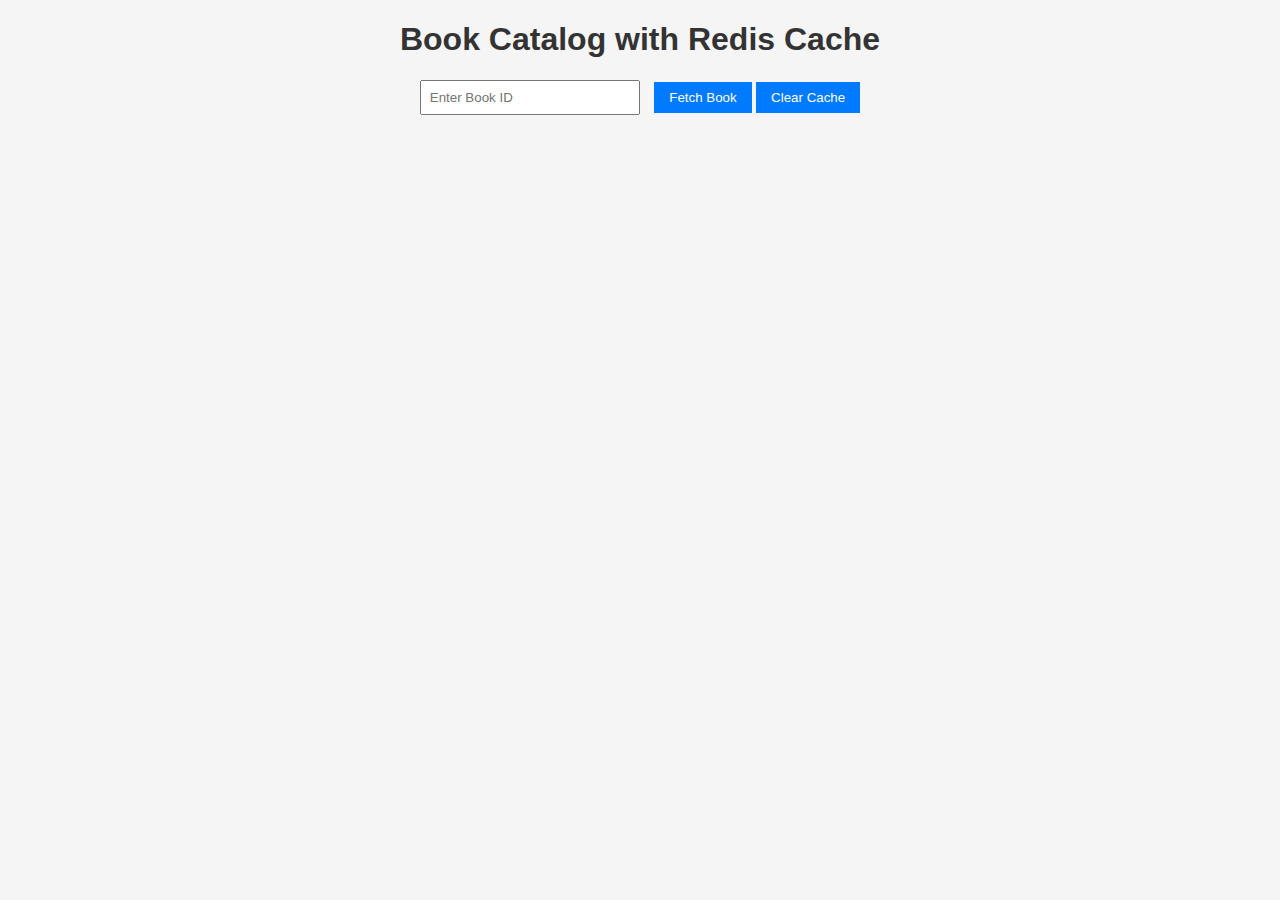
<file: redislab/src/main/resources/static/index.html>
<!DOCTYPE html>
<html lang="en">
<head>
  <meta charset="UTF-8">
  <title>Book Catalog Redis</title>
  <link rel="stylesheet" href="style.css">
</head>
<body>

<h1>Book Catalog with Redis Cache</h1>

<div class="form-container">
  <input type="number" id="bookId" placeholder="Enter Book ID">
  <button onclick="fetchBook()">Fetch Book</button>
  <button onclick="clearCache()">Clear Cache</button>
</div>

<div id="bookInfo"></div>

<div id="timingInfo"></div>

<script src="script.js"></script>
</body>
</html>
</file>
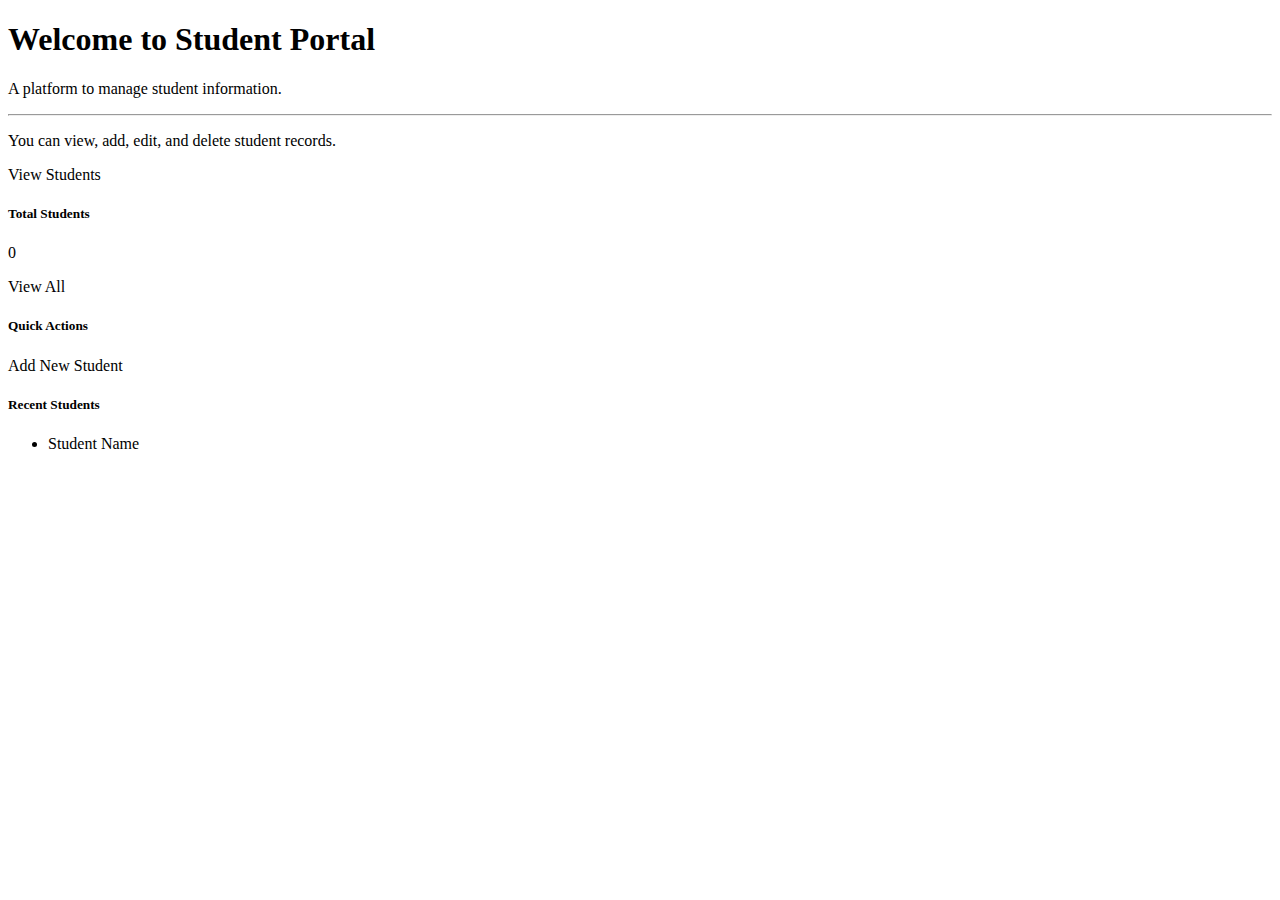
<file: student-portal/student-portal/src/main/resources/templates/index.html>
<!DOCTYPE html>
<html
        xmlns:th="http://www.thymeleaf.org"
        th:replace="fragments/layout :: layout(~{::title}, ~{::main})"
>
<head>
    <title> Home - Student Portal</title>
</head>
<body>
<main>
    <div class="jumbotron">
        <h1 class="display-4">Welcome to Student Portal</h1>
        <p class="lead">A platform to manage student information.</p>
        <hr class="my-4" />
        <p>You can view, add, edit, and delete student records.</p>
        <a class="btn btn-primary btn-lg" th:href="@{/students}" role="button"
        >View Students</a
        >
    </div>

    <div class="row mt-5">
        <div class="col-md-4 mb-4">
            <div class="card">
                <div class="card-body">
                    <h5 class="card-title">Total Students</h5>
                    <p class="card-text display-4" th:text="${students.size()}">0</p>
                    <a th:href="@{/students}" class="card-link">View All</a>
                </div>
            </div>
        </div>
        <div class="col-md-4 mb-4">
            <div class="card">
                <div class="card-body">
                    <h5 class="card-title">Quick Actions</h5>
                    <a th:href="@{/students/new}" class="btn btn-success"
                    >Add New Student</a
                    >
                </div>
            </div>
        </div>
        <div class="col-md-4 mb-4">
            <div class="card">
                <div class="card-body">
                    <h5 class="card-title">Recent Students</h5>
                    <ul class="list-group list-group-flush">
                        <li
                                class="list-group-item"
                                th:each="student, stat : ${students}"
                                th:if="${stat.index < 3}"
                        >
                            <a
                                    th:href="@{/students/{id}(id=${student.id})}"
                                    th:text="${student.name}"
                            >Student Name</a
                            >
                        </li>
                    </ul>
                </div>
            </div>
        </div>
    </div>
</main>
</body>
</html>
</file>
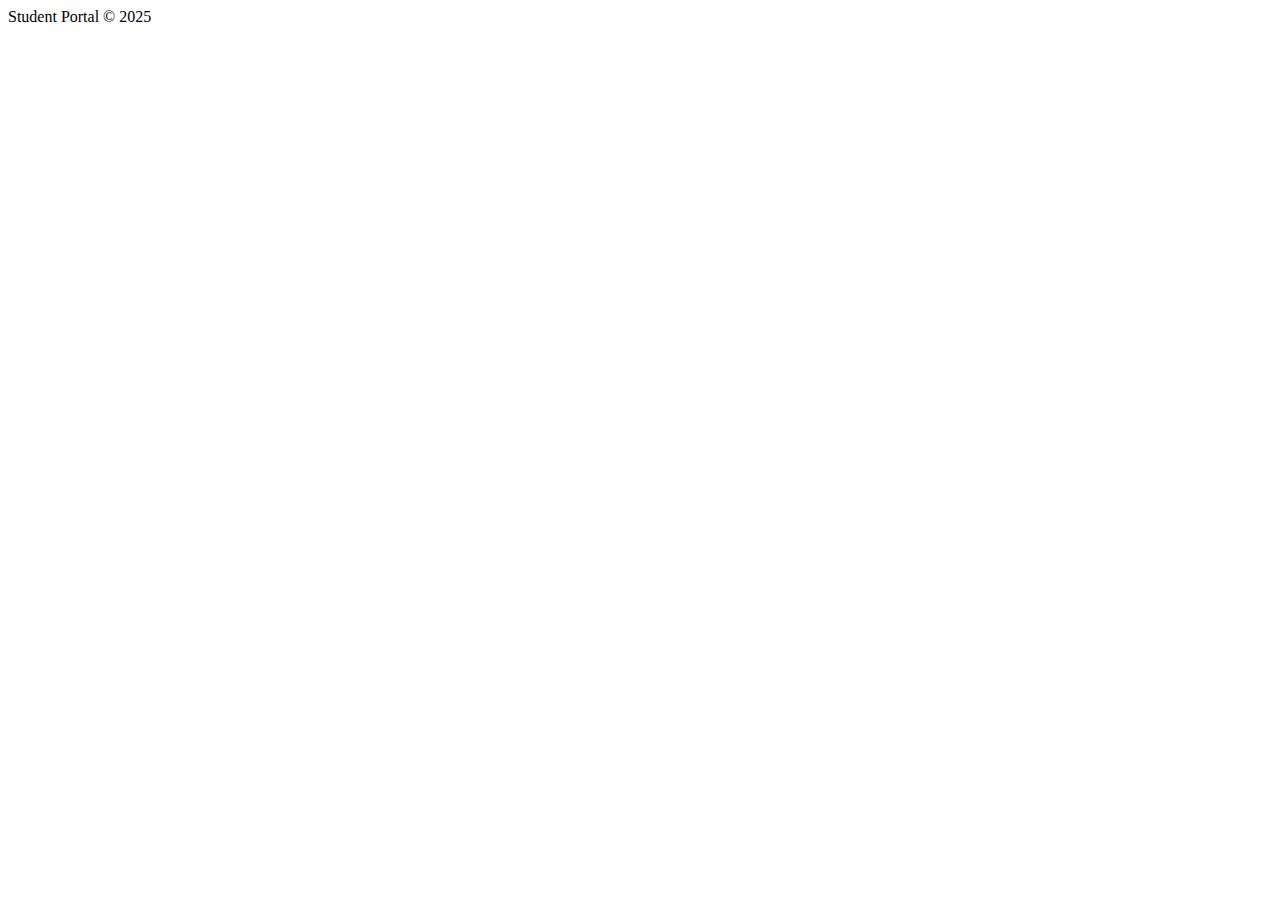
<file: student-portal/student-portal/src/main/resources/templates/fragments/footer.html>
<!DOCTYPE html>
<html xmlns:th="http://www.thymeleaf.org">
<head>
  <meta charset="UTF-8" />
</head>
<body>
<div th:fragment="footer">
  <footer class="footer mt-auto py-3 bg-light">
    <div class="container text-center">
      <span class="text-muted">Student Portal © 2025</span>
    </div>
  </footer>
</div>
</body>
</html>
</file>
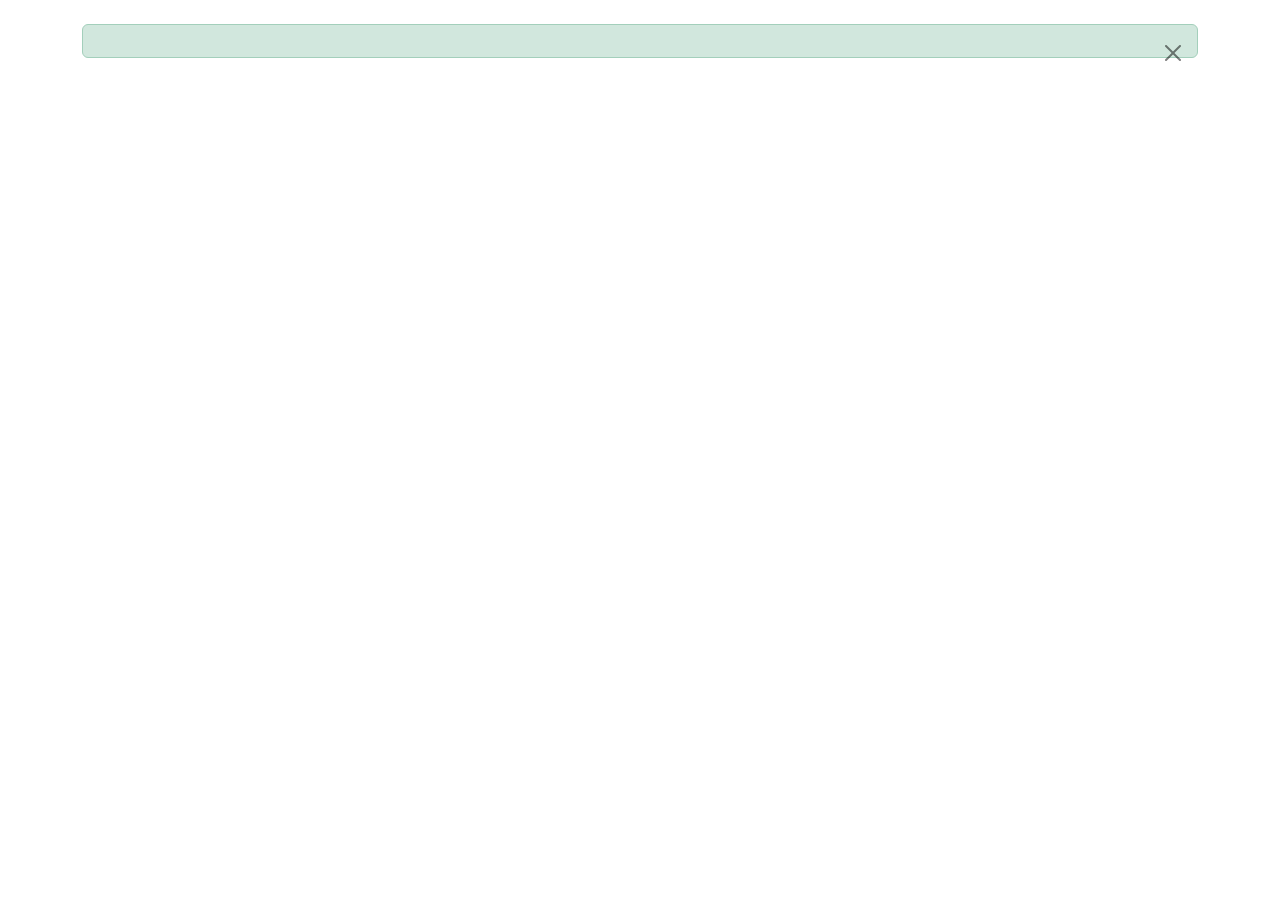
<file: student-portal/student-portal/src/main/resources/templates/fragments/layout.html>
<!DOCTYPE html>
<html xmlns:th="http://www.thymeleaf.org" th:fragment="layout (title, content)">
<head>
    <meta charset="UTF-8" />
    <meta name="viewport" content="width=device-width, initial-scale=1" />
    <title th:text="${title}">Student Portal</title>
    <link
            href="https://cdn.jsdelivr.net/npm/bootstrap@5.3.0/dist/css/bootstrap.min.css"
            rel="stylesheet"
    />
    <link rel="stylesheet" th:href="@{/css/styles.css}" />
</head>
<body class="d-flex flex-column min-vh-100">
<div th:replace="fragments/header :: header"></div>

<div class="container my-4">
    <div
            th:if="${successMessage}"
            class="alert alert-success alert-dismissible fade show"
            role="alert"
    >
        <span th:text="${successMessage}"></span>
        <button
                type="button"
                class="btn-close"
                data-bs-dismiss="alert"
                aria-label="Close"
        ></button>
    </div>

    <div th:replace="${content}"></div>
</div>

<div th:replace="fragments/footer :: footer"></div>

<script src="https://cdn.jsdelivr.net/npm/bootstrap@5.3.0/dist/js/bootstrap.bundle.min.js"></script>
<script th:src="@{/js/scripts.js}"></script>
</body>
</html>
</file>
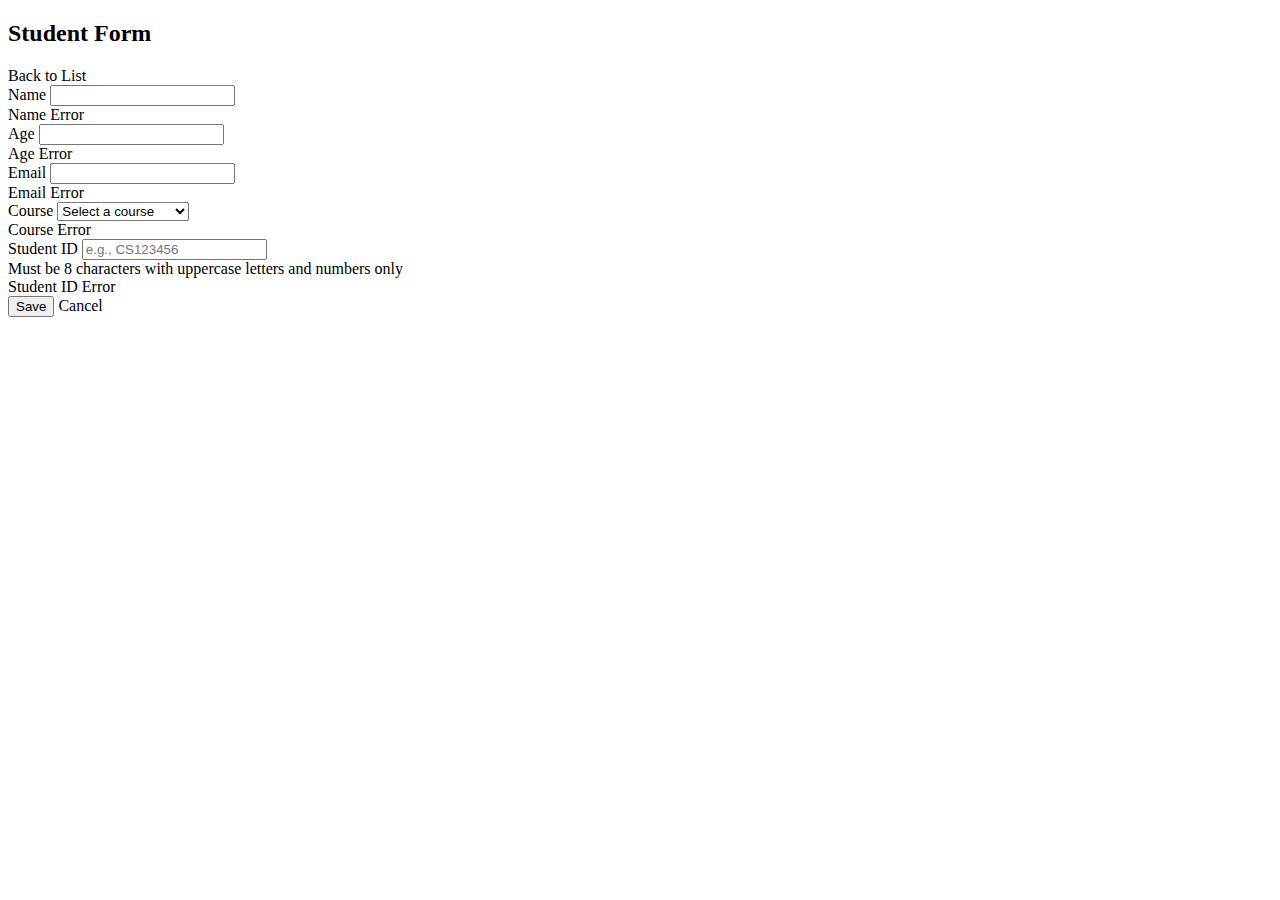
<file: student-portal/student-portal/src/main/resources/templates/students/form.html>
<!DOCTYPE html>
<html
        xmlns:th="http://www.thymeleaf.org"
        th:replace="fragments/layout :: layout(~{::title}, ~{::main})"
>
<head>
    <title th:text="${student.id == null ? 'Add Student' : 'Edit Student'}">
        Student Form
    </title>
</head>
<body>
<main>
    <h2 th:text="${student.id == null ? 'Add New Student' : 'Edit Student'}">
        Student Form
    </h2>
    <a th:href="@{/students}" class="btn btn-secondary mb-3">Back to List</a>

    <div class="card">
        <div class="card-body">
            <form
                    th:action="@{/students/save}"
                    th:object="${student}"
                    method="post"
            >
                <input type="hidden" th:field="*{id}" />

                <div class="mb-3">
                    <label for="name" class="form-label">Name</label>
                    <input
                            type="text"
                            class="form-control"
                            th:field="*{name}"
                            id="name"
                    />
                    <div
                            class="text-danger"
                            th:if="${#fields.hasErrors('name')}"
                            th:errors="*{name}"
                    >
                        Name Error
                    </div>
                </div>

                <div class="mb-3">
                    <label for="age" class="form-label">Age</label>
                    <input
                            type="number"
                            class="form-control"
                            th:field="*{age}"
                            id="age"
                    />
                    <div
                            class="text-danger"
                            th:if="${#fields.hasErrors('age')}"
                            th:errors="*{age}"
                    >
                        Age Error
                    </div>
                </div>

                <div class="mb-3">
                    <label for="email" class="form-label">Email</label>
                    <input
                            type="email"
                            class="form-control"
                            th:field="*{email}"
                            id="email"
                    />
                    <div
                            class="text-danger"
                            th:if="${#fields.hasErrors('email')}"
                            th:errors="*{email}"
                    >
                        Email Error
                    </div>
                </div>

                <div class="mb-3">
                    <label for="course" class="form-label">Course</label>
                    <select class="form-select" th:field="*{course}" id="course">
                        <option value="">Select a course</option>
                        <option value="Computer Science">Computer Science</option>
                        <option value="Mathematics">Mathematics</option>
                        <option value="Physics">Physics</option>
                        <option value="Chemistry">Chemistry</option>
                        <option value="Biology">Biology</option>
                        <option value="Engineering">Engineering</option>
                    </select>
                    <div
                            class="text-danger"
                            th:if="${#fields.hasErrors('course')}"
                            th:errors="*{course}"
                    >
                        Course Error
                    </div>
                </div>

                <div class="mb-3">
                    <label for="studentId" class="form-label">Student ID</label>
                    <input
                            type="text"
                            class="form-control"
                            th:field="*{studentId}"
                            id="studentId"
                            placeholder="e.g., CS123456"
                    />
                    <div class="text-small text-muted">
                        Must be 8 characters with uppercase letters and numbers only
                    </div>
                    <div
                            class="text-danger"
                            th:if="${#fields.hasErrors('studentId')}"
                            th:errors="*{studentId}"
                    >
                        Student ID Error
                    </div>
                </div>

                <button type="submit" class="btn btn-primary">Save</button>
                <a th:href="@{/students}" class="btn btn-outline-secondary"
                >Cancel</a
                >
            </form>
        </div>
    </div>
</main>
</body>
</html>
</file>
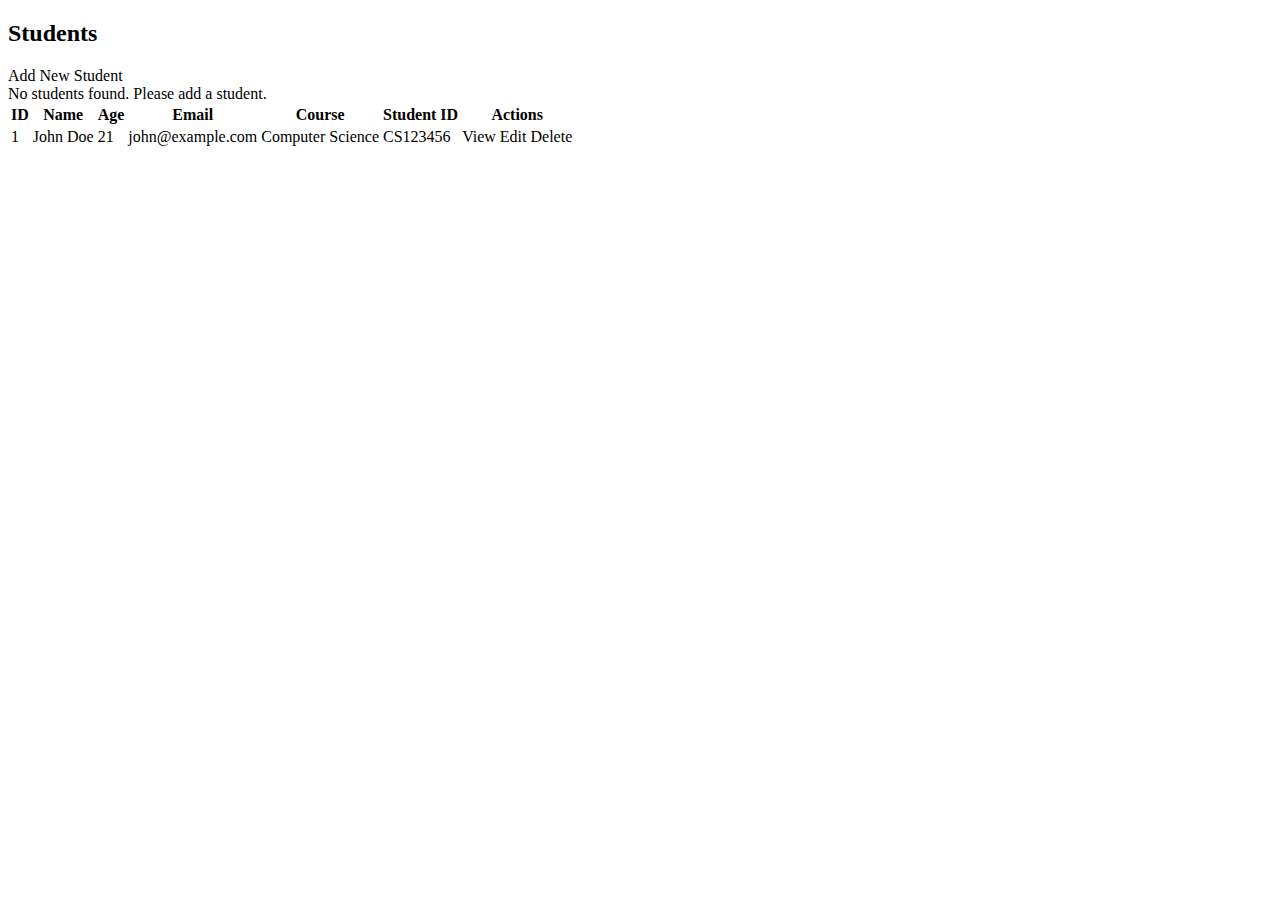
<file: student-portal/student-portal/src/main/resources/templates/students/list.html>
<!DOCTYPE html>
<html
        xmlns:th="http://www.thymeleaf.org"
        th:replace="fragments/layout :: layout(~{::title}, ~{::main})"
>
<head>
    <title>Students - Student Portal</title>
</head>
<body>
<main>
    <h2>Students</h2>
    <a th:href="@{/students/new}" class="btn btn-primary mb-3"
    >Add New Student</a
    >

    <div th:if="${#lists.isEmpty(students)}" class="alert alert-info">
        No students found. Please add a student.
    </div>

    <div th:unless="${#lists.isEmpty(students)}">
        <table class="table table-striped table-hover">
            <thead class="table-dark">
            <tr>
                <th>ID</th>
                <th>Name</th>
                <th>Age</th>
                <th>Email</th>
                <th>Course</th>
                <th>Student ID</th>
                <th>Actions</th>
            </tr>
            </thead>
            <tbody>
            <tr th:each="student : ${students}">
                <td th:text="${student.id}">1</td>
                <td th:text="${student.name}">John Doe</td>
                <td th:text="${student.age}">21</td>
                <td th:text="${student.email}">john@example.com</td>
                <td th:text="${student.course}">Computer Science</td>
                <td th:text="${student.studentId}">CS123456</td>
                <td>
                    <a
                            th:href="@{/students/{id}(id=${student.id})}"
                            class="btn btn-sm btn-info"
                    >View</a
                    >
                    <a
                            th:href="@{/students/edit/{id}(id=${student.id})}"
                            class="btn btn-sm btn-warning"
                    >Edit</a
                    >
                    <a
                            th:href="@{/students/delete/{id}(id=${student.id})}"
                            class="btn btn-sm btn-danger"
                            onclick="return confirm('Are you sure you want to delete this student?');"
                    >Delete</a
                    >
                </td>
            </tr>
            </tbody>
        </table>
    </div>
</main>
</body>
</html>
</file>
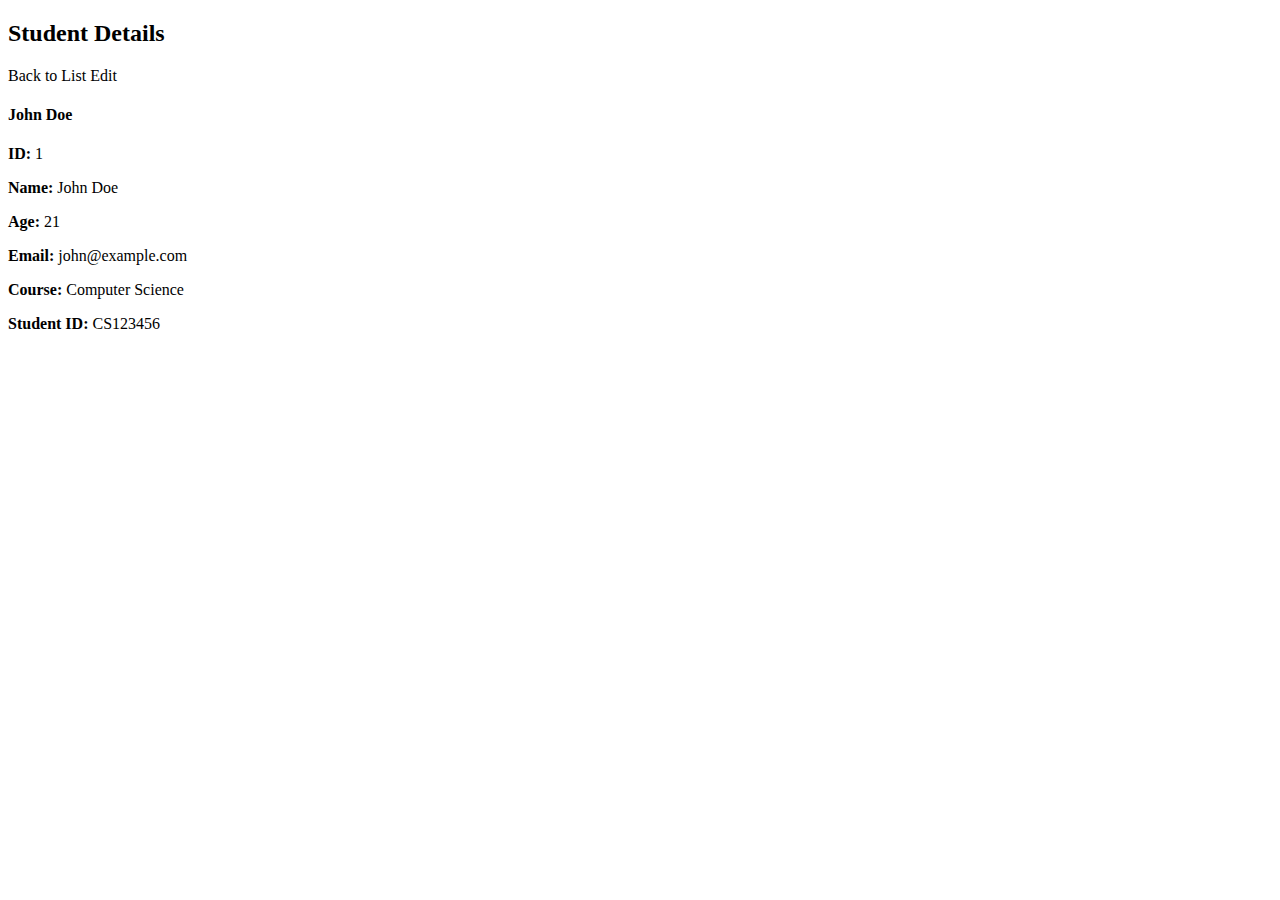
<file: student-portal/student-portal/src/main/resources/templates/students/view.html>
<!DOCTYPE html>
<html
        xmlns:th="http://www.thymeleaf.org"
        th:replace="fragments/layout :: layout(~{::title}, ~{::main})"
>
<head>
    <title th:text="${'Student - ' + student.name}">Student Details</title>
</head>
<body>
<main>
    <div class="d-flex justify-content-between align-items-center mb-4">
        <h2>Student Details</h2>
        <div>
            <a th:href="@{/students}" class="btn btn-secondary">Back to List</a>
            <a
                    th:href="@{/students/edit/{id}(id=${student.id})}"
                    class="btn btn-warning"
            >Edit</a
            >
        </div>
    </div>

    <div class="card">
        <div class="card-header bg-primary text-white">
            <h4 th:text="${student.name}" class="mb-0">John Doe</h4>
        </div>
        <div class="card-body">
            <div class="row">
                <div class="col-md-6">
                    <p><strong>ID:</strong> <span th:text="${student.id}">1</span></p>
                    <p>
                        <strong>Name:</strong>
                        <span th:text="${student.name}">John Doe</span>
                    </p>
                    <p>
                        <strong>Age:</strong> <span th:text="${student.age}">21</span>
                    </p>
                </div>
                <div class="col-md-6">
                    <p>
                        <strong>Email:</strong>
                        <span th:text="${student.email}">john@example.com</span>
                    </p>
                    <p>
                        <strong>Course:</strong>
                        <span th:text="${student.course}">Computer Science</span>
                    </p>
                    <p>
                        <strong>Student ID:</strong>
                        <span th:text="${student.studentId}">CS123456</span>
                    </p>
                </div>
            </div>
        </div>
    </div>
</main>
</body>
</html>
</file>
<file: redislab/src/main/resources/static/style.css>
body {
    font-family: Arial, sans-serif;
    margin: 20px;
    background-color: #f5f5f5;
}

h1 {
    color: #333;
    text-align: center;
}

.form-container {
    text-align: center;
    margin-bottom: 20px;
}

input {
    padding: 8px;
    width: 200px;
    margin-right: 10px;
}

button {
    padding: 8px 15px;
    background-color: #007bff;
    color: white;
    border: none;
    cursor: pointer;
}

button:hover {
    background-color: #0056b3;
}

#bookInfo {
    text-align: center;
    font-size: 18px;
    margin-top: 20px;
}

#timingInfo {
    text-align: center;
    font-size: 14px;
    color: #555;
    margin-top: 10px;
}
</file>
